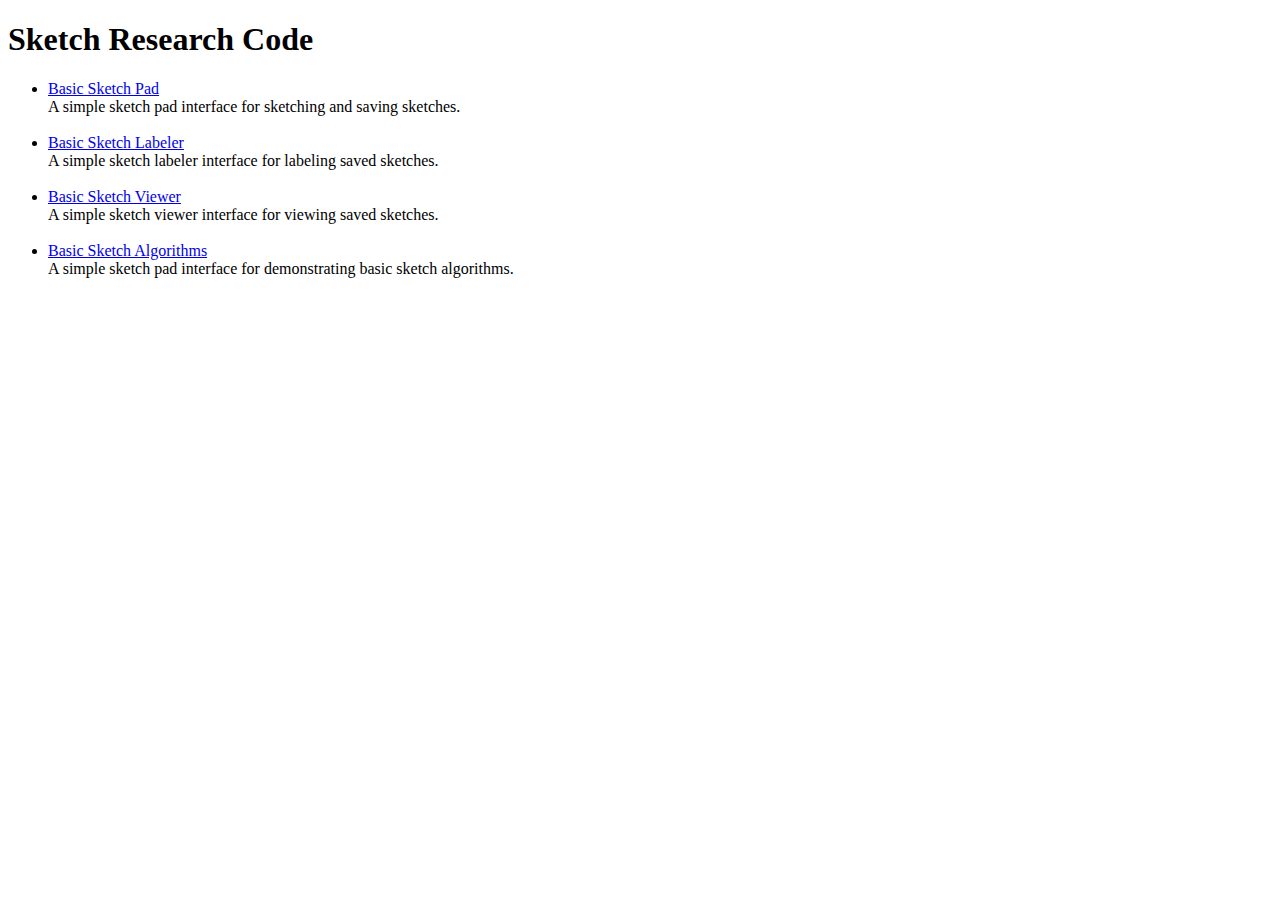
<file: index.html>
<!DOCTYPE html>
<html lang="en">
    
    <head>
        <title>Sketch Research Code</title>
    </head>

    <body>
        <h1>Sketch Research Code</h1>

        <ul>
            <li>
                <a href="basic-sketch-pad/">Basic Sketch Pad</a><br>
                A simple sketch pad interface for sketching and saving sketches.<br><br>
            </li>
            
            <li>
                <a href="basic-sketch-labeler/">Basic Sketch Labeler</a><br>
                A simple sketch labeler interface for labeling saved sketches.<br><br>
            </li>

            <li>
                <a href="basic-sketch-viewer/">Basic Sketch Viewer</a><br>
                A simple sketch viewer interface for viewing saved sketches.<br><br>
            </li>

            <li>
                <a href="basic-sketch-algorithms/">Basic Sketch Algorithms</a><br>
                A simple sketch pad interface for demonstrating basic sketch algorithms.<br><br>
            </li>
        </ul>
    </body>

</html>
</file>
